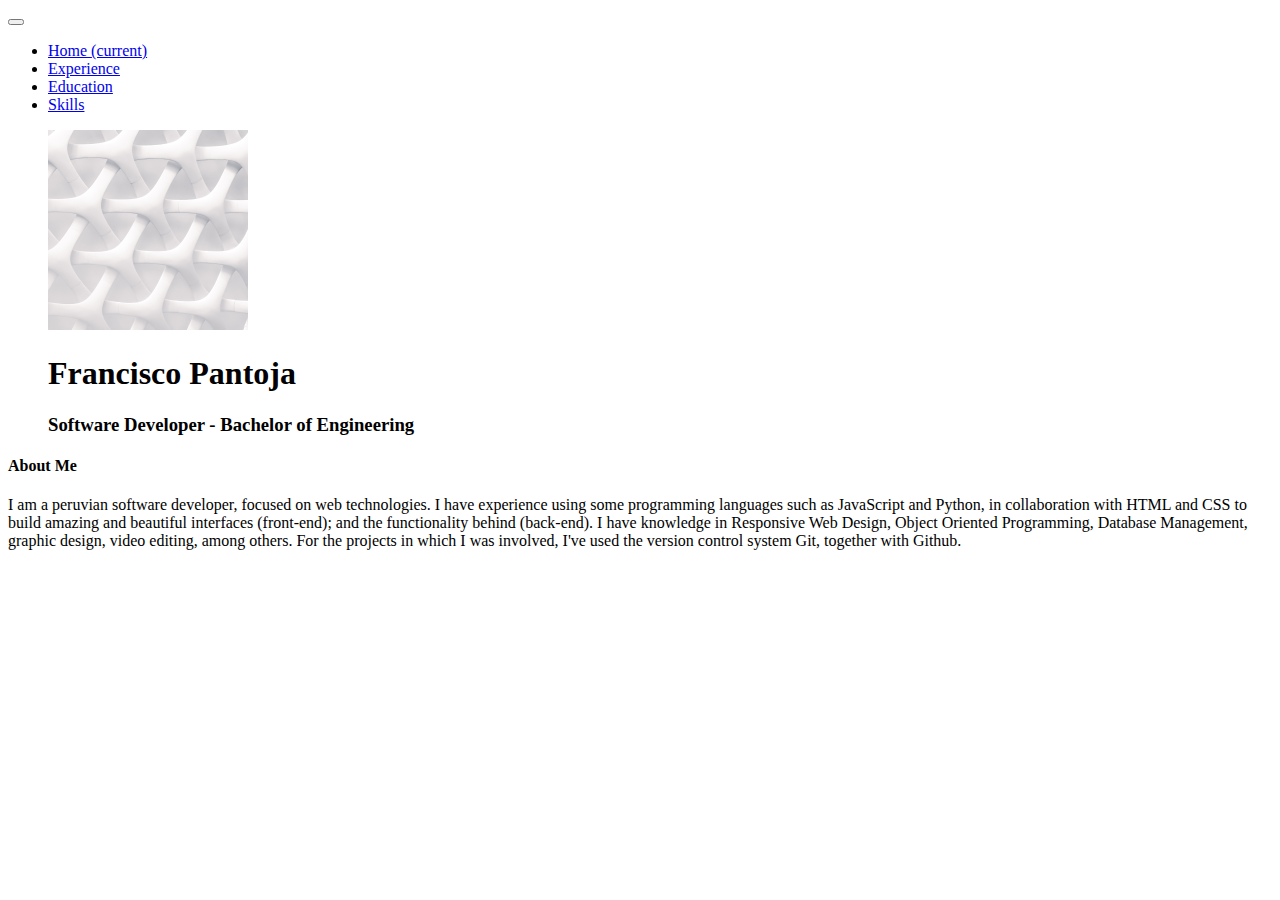
<file: pset8/homepage/index.html>
<!DOCTYPE html>

<html lang="en">
  <head>
    <link
      rel="stylesheet"
      href="https://cdn.jsdelivr.net/npm/bootstrap@4.5.3/dist/css/bootstrap.min.css"
      integrity="sha384-TX8t27EcRE3e/ihU7zmQxVncDAy5uIKz4rEkgIXeMed4M0jlfIDPvg6uqKI2xXr2"
      crossorigin="anonymous"
    />
    <script
      src="https://cdn.jsdelivr.net/npm/bootstrap@4.5.3/dist/js/bootstrap.bundle.min.js"
      integrity="sha384-ho+j7jyWK8fNQe+A12Hb8AhRq26LrZ/JpcUGGOn+Y7RsweNrtN/tE3MoK7ZeZDyx"
      crossorigin="anonymous"
    ></script>
    <link href="styles.css" rel="stylesheet" />
    <title>My Webpage</title>
  </head>
  <body>
    <header>
      <nav class="navbar navbar-expand-lg navbar-light bg-light">
        <div class="container mx-auto">
          <button
            class="navbar-toggler"
            type="button"
            data-toggle="collapse"
            data-target="#navbarSupportedContent"
            aria-controls="navbarSupportedContent"
            aria-expanded="false"
            aria-label="Toggle navigation"
          >
            <span class="navbar-toggler-icon"></span>
          </button>

          <div class="collapse navbar-collapse" id="navbarSupportedContent">
            <ul class="navbar-nav mx-auto">
              <li class="nav-item active">
                <a class="nav-link" href="./"
                  >Home <span class="sr-only">(current)</span></a
                >
              </li>
              <li class="nav-item">
                <a class="nav-link" href="./experience.html">Experience</a>
              </li>
              <li class="nav-item">
                <a class="nav-link" href="./education.html">Education</a>
              </li>

              <li class="nav-item">
                <a class="nav-link" href="./skills.html">Skills</a>
              </li>
            </ul>
          </div>
        </div>
      </nav>
    </header>
    <main>
      <figure>
        <img
          src="img/profilePicture.jpg"
          class="mx-auto d-block my-3 profilePicture"
        />
        <figcaption class="text-center">
          <h1 class="mb-1">Francisco Pantoja</h1>
          <h3 class="text-center text-muted font-weight-normal">
            Software Developer - Bachelor of Engineering
          </h3>
        </figcaption>
      </figure>
      <section class="container mx-auto my-3">
        <h4>About Me</h4>
        <p>
          I am a peruvian software developer, focused on web technologies. I
          have experience using some programming languages such as JavaScript
          and Python, in collaboration with HTML and CSS to build amazing and
          beautiful interfaces (front-end); and the functionality behind
          (back-end). I have knowledge in Responsive Web Design, Object Oriented
          Programming, Database Management, graphic design, video editing, among
          others. For the projects in which I was involved, I've used the
          version control system Git, together with Github.
        </p>
      </section>
    </main>
  </body>
</html>
</file>
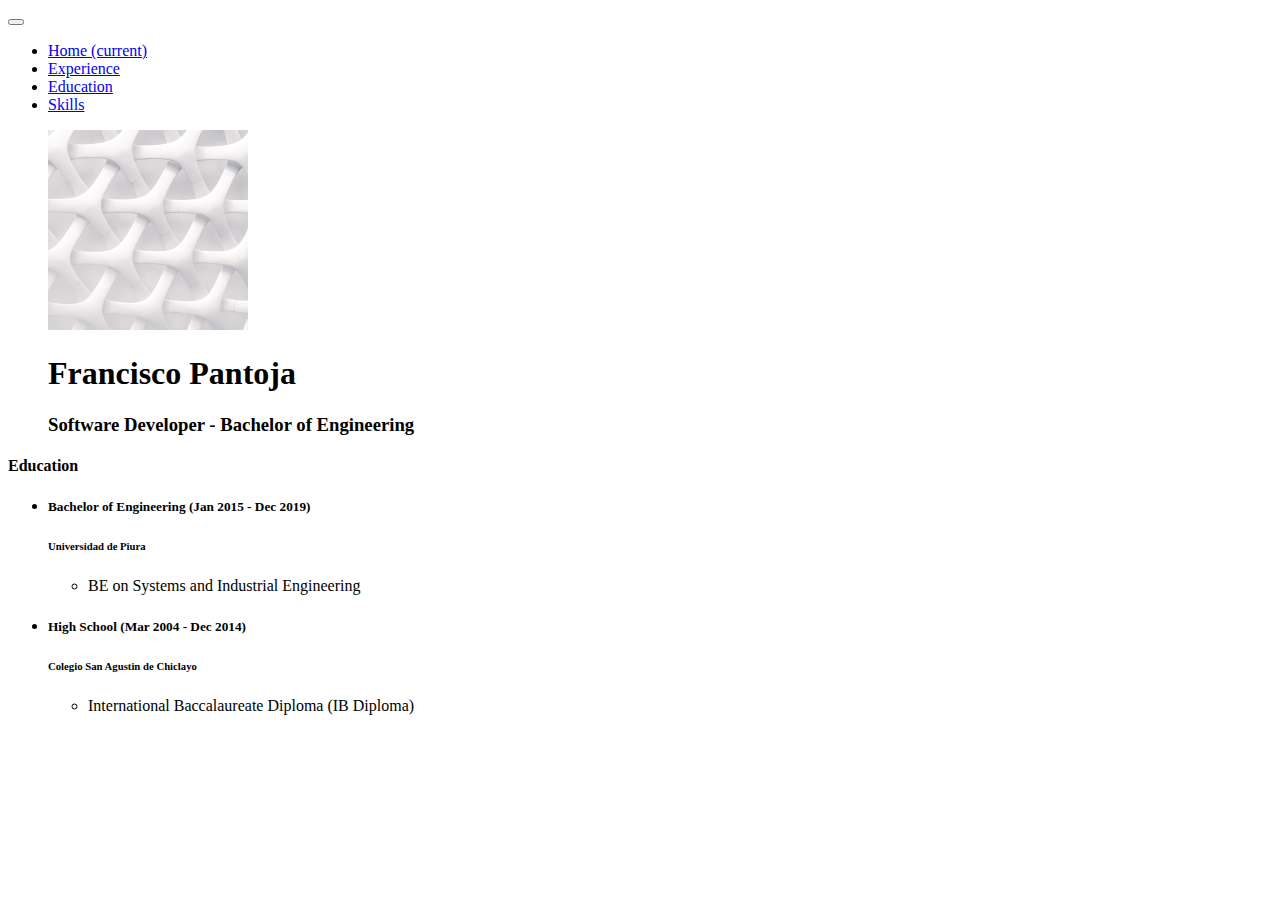
<file: pset8/homepage/education.html>
<!DOCTYPE html>

<html lang="en">
  <head>
    <link
      rel="stylesheet"
      href="https://cdn.jsdelivr.net/npm/bootstrap@4.5.3/dist/css/bootstrap.min.css"
      integrity="sha384-TX8t27EcRE3e/ihU7zmQxVncDAy5uIKz4rEkgIXeMed4M0jlfIDPvg6uqKI2xXr2"
      crossorigin="anonymous"
    />
    <script
      src="https://cdn.jsdelivr.net/npm/bootstrap@4.5.3/dist/js/bootstrap.bundle.min.js"
      integrity="sha384-ho+j7jyWK8fNQe+A12Hb8AhRq26LrZ/JpcUGGOn+Y7RsweNrtN/tE3MoK7ZeZDyx"
      crossorigin="anonymous"
    ></script>
    <link href="styles.css" rel="stylesheet" />
    <title>My Webpage</title>
  </head>
  <body>
    <header>
      <nav class="navbar navbar-expand-lg navbar-light bg-light">
        <div class="container mx-auto">
          <button
            class="navbar-toggler"
            type="button"
            data-toggle="collapse"
            data-target="#navbarSupportedContent"
            aria-controls="navbarSupportedContent"
            aria-expanded="false"
            aria-label="Toggle navigation"
          >
            <span class="navbar-toggler-icon"></span>
          </button>

          <div class="collapse navbar-collapse" id="navbarSupportedContent">
            <ul class="navbar-nav mx-auto">
              <li class="nav-item">
                <a class="nav-link" href="./"
                  >Home <span class="sr-only">(current)</span></a
                >
              </li>
              <li class="nav-item">
                <a class="nav-link" href="./experience.html">Experience</a>
              </li>
              <li class="nav-item active">
                <a class="nav-link" href="./education.html">Education</a>
              </li>
              <li class="nav-item">
                <a class="nav-link" href="./skills.html">Skills</a>
              </li>
            </ul>
          </div>
        </div>
      </nav>
    </header>
    <main>
      <figure>
        <img
          src="img/profilePicture.jpg"
          class="mx-auto d-block my-3 profilePicture"
        />
        <figcaption class="text-center">
          <h1 class="mb-1">Francisco Pantoja</h1>
          <h3 class="text-center text-muted font-weight-normal">
            Software Developer - Bachelor of Engineering
          </h3>
        </figcaption>
      </figure>
      <section class="container mx-auto my-3">
        <h4 class="">Education</h4>
        <ul>
          <li class="list-unstyled mb-3">
            <h5 class="mb-1">Bachelor of Engineering (Jan 2015 - Dec 2019)</h5>
            <h6 class="text-muted">Universidad de Piura</h6>
            <ul>
              <li>BE on Systems and Industrial Engineering</li>
            </ul>
          </li>
          <li class="list-unstyled">
            <h5>High School (Mar 2004 - Dec 2014)</h5>
            <h6 class="text-muted">Colegio San Agustin de Chiclayo</h6>
            <ul>
              <li>International Baccalaureate Diploma (IB Diploma)</li>
            </ul>
          </li>
        </ul>
      </section>
    </main>
  </body>
</html>
</file>
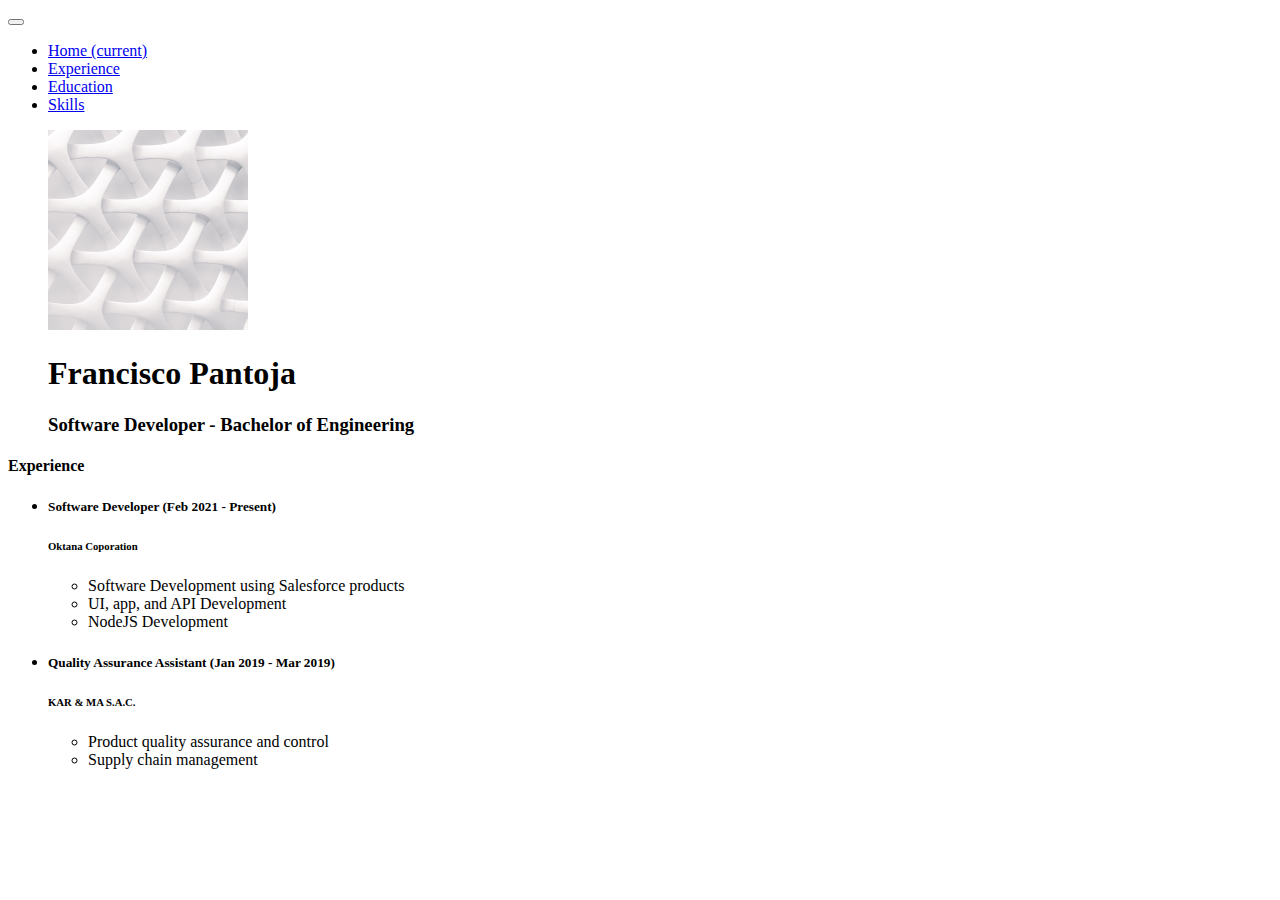
<file: pset8/homepage/experience.html>
<!DOCTYPE html>

<html lang="en">
  <head>
    <link
      rel="stylesheet"
      href="https://cdn.jsdelivr.net/npm/bootstrap@4.5.3/dist/css/bootstrap.min.css"
      integrity="sha384-TX8t27EcRE3e/ihU7zmQxVncDAy5uIKz4rEkgIXeMed4M0jlfIDPvg6uqKI2xXr2"
      crossorigin="anonymous"
    />
    <script
      src="https://cdn.jsdelivr.net/npm/bootstrap@4.5.3/dist/js/bootstrap.bundle.min.js"
      integrity="sha384-ho+j7jyWK8fNQe+A12Hb8AhRq26LrZ/JpcUGGOn+Y7RsweNrtN/tE3MoK7ZeZDyx"
      crossorigin="anonymous"
    ></script>
    <link href="styles.css" rel="stylesheet" />
    <title>My Webpage</title>
  </head>
  <body>
    <header>
      <nav class="navbar navbar-expand-lg navbar-light bg-light">
        <div class="container mx-auto">
          <button
            class="navbar-toggler"
            type="button"
            data-toggle="collapse"
            data-target="#navbarSupportedContent"
            aria-controls="navbarSupportedContent"
            aria-expanded="false"
            aria-label="Toggle navigation"
          >
            <span class="navbar-toggler-icon"></span>
          </button>

          <div class="collapse navbar-collapse" id="navbarSupportedContent">
            <ul class="navbar-nav mx-auto">
              <li class="nav-item">
                <a class="nav-link" href="./"
                  >Home <span class="sr-only">(current)</span></a
                >
              </li>
              <li class="nav-item">
                <a class="nav-link active" href="./experience.html"
                  >Experience</a
                >
              </li>
              <li class="nav-item">
                <a class="nav-link" href="./education.html">Education</a>
              </li>

              <li class="nav-item">
                <a class="nav-link" href="./skills.html">Skills</a>
              </li>
            </ul>
          </div>
        </div>
      </nav>
    </header>
    <main>
      <figure>
        <img
          src="img/profilePicture.jpg"
          class="mx-auto d-block my-3 profilePicture"
        />
        <figcaption class="text-center">
          <h1 class="mb-1">Francisco Pantoja</h1>
          <h3 class="text-center text-muted font-weight-normal">
            Software Developer - Bachelor of Engineering
          </h3>
        </figcaption>
      </figure>
      <section class="container mx-auto my-3">
        <h4>Experience</h4>
        <ul>
          <li class="list-unstyled mb-3">
            <h5 class="mb-1">Software Developer (Feb 2021 - Present)</h5>
            <h6 class="text-muted">Oktana Coporation</h6>
            <ul>
              <li>Software Development using Salesforce products</li>
              <li>UI, app, and API Development</li>
              <li>NodeJS Development</li>
            </ul>
          </li>
          <li class="list-unstyled">
            <h5>Quality Assurance Assistant (Jan 2019 - Mar 2019)</h5>
            <h6 class="text-muted">KAR & MA S.A.C.</h6>
            <ul>
              <li>Product quality assurance and control</li>
              <li>Supply chain management</li>
            </ul>
          </li>
        </ul>
      </section>
    </main>
  </body>
</html>
</file>
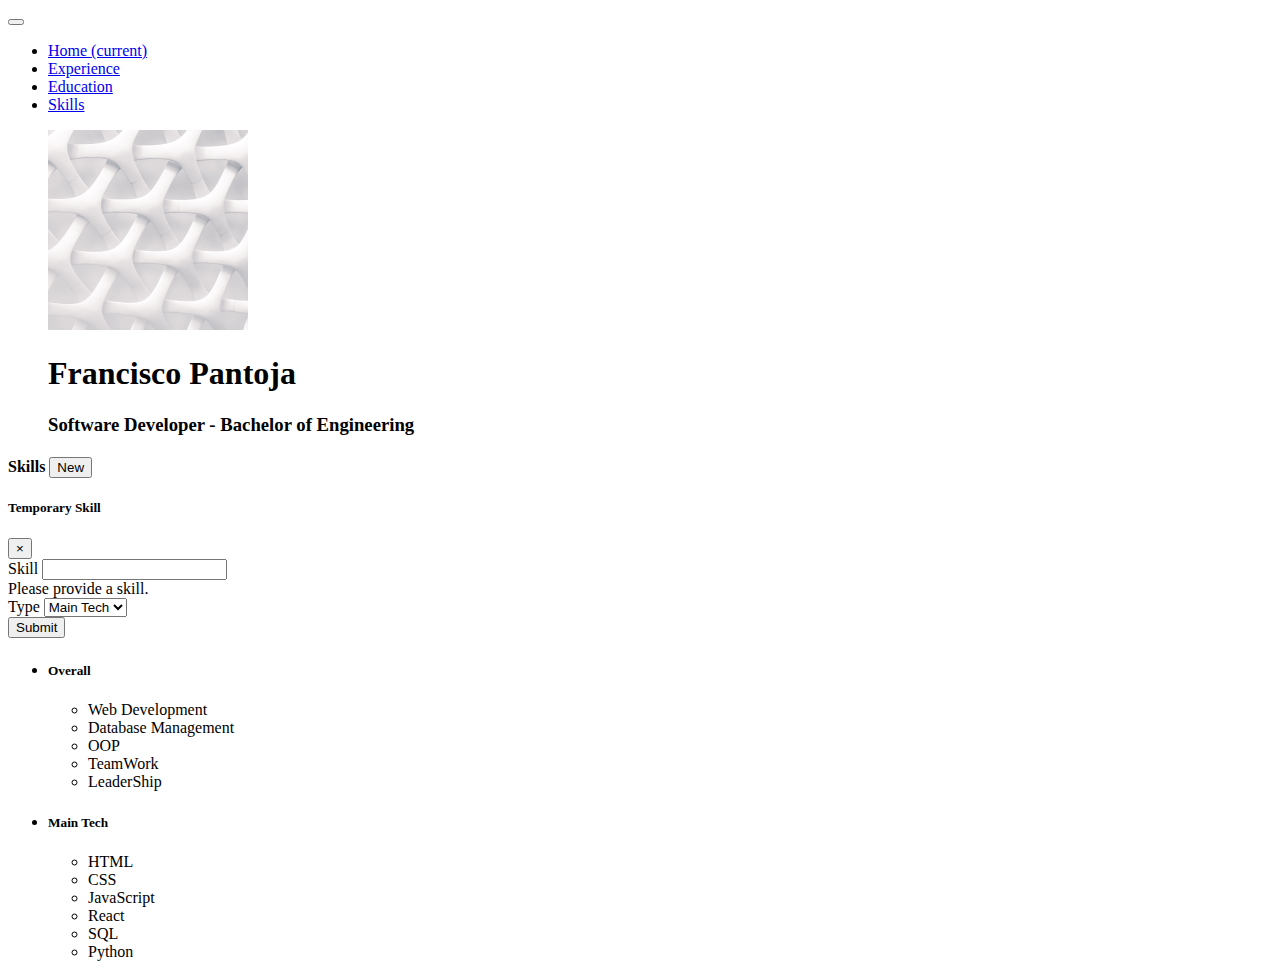
<file: pset8/homepage/skills.html>
<!DOCTYPE html>

<html lang="en">
  <head>
    <link
      rel="stylesheet"
      href="https://cdn.jsdelivr.net/npm/bootstrap@4.5.3/dist/css/bootstrap.min.css"
      integrity="sha384-TX8t27EcRE3e/ihU7zmQxVncDAy5uIKz4rEkgIXeMed4M0jlfIDPvg6uqKI2xXr2"
      crossorigin="anonymous"
    />
    <script
      src="https://cdn.jsdelivr.net/npm/bootstrap@4.5.3/dist/js/bootstrap.bundle.min.js"
      integrity="sha384-ho+j7jyWK8fNQe+A12Hb8AhRq26LrZ/JpcUGGOn+Y7RsweNrtN/tE3MoK7ZeZDyx"
      crossorigin="anonymous"
    ></script>
    <link href="styles.css" rel="stylesheet" />
    <script defer src="./index.js"></script>
    <title>My Webpage</title>
  </head>
  <body>
    <header>
      <nav class="navbar navbar-expand-lg navbar-light bg-light">
        <div class="container mx-auto">
          <button
            class="navbar-toggler"
            type="button"
            data-toggle="collapse"
            data-target="#navbarSupportedContent"
            aria-controls="navbarSupportedContent"
            aria-expanded="false"
            aria-label="Toggle navigation"
          >
            <span class="navbar-toggler-icon"></span>
          </button>

          <div class="collapse navbar-collapse" id="navbarSupportedContent">
            <ul class="navbar-nav mx-auto">
              <li class="nav-item">
                <a class="nav-link" href="./"
                  >Home <span class="sr-only">(current)</span></a
                >
              </li>
              <li class="nav-item">
                <a class="nav-link" href="./experience.html">Experience</a>
              </li>
              <li class="nav-item">
                <a class="nav-link" href="./education.html">Education</a>
              </li>
              <li class="nav-item active">
                <a class="nav-link" href="./skills.html">Skills</a>
              </li>
            </ul>
          </div>
        </div>
      </nav>
    </header>
    <main>
      <figure>
        <img
          src="img/profilePicture.jpg"
          class="mx-auto d-block my-3 profilePicture"
        />
        <figcaption class="text-center">
          <h1 class="mb-1">Francisco Pantoja</h1>
          <h3 class="text-center text-muted font-weight-normal">
            Software Developer - Bachelor of Engineering
          </h3>
        </figcaption>
      </figure>
      <section class="container mx-auto my-3">
        <h4 class="mb-3">
          <span class="mr-3"> Skills</span>
          <button
            type="button"
            class="btn btn-light"
            data-toggle="modal"
            data-target="#exampleModal"
          >
            New
          </button>
        </h4>
        <!-- modal -->
        <div
          class="modal fade"
          id="exampleModal"
          tabindex="-1"
          aria-labelledby="exampleModalLabel"
          aria-hidden="true"
        >
          <div class="modal-dialog">
            <div class="modal-content">
              <div class="modal-header">
                <h5 class="modal-title" id="exampleModalLabel">
                  Temporary Skill
                </h5>
                <button
                  id="closeButtonSkillForm"
                  type="button"
                  class="close"
                  data-dismiss="modal"
                  aria-label="Close"
                >
                  <span aria-hidden="true">&times;</span>
                </button>
              </div>
              <div class="modal-body">
                <form id="skillForm">
                  <div class="form-group">
                    <label for="skillName">Skill</label>
                    <input
                      type="text"
                      class="form-control"
                      id="skillNameInput"
                      aria-describedby="emailHelp"
                    />
                    <div
                      id="validationServer03Feedback"
                      class="invalid-feedback"
                    >
                      Please provide a skill.
                    </div>
                  </div>
                  <div class="form-group">
                    <label for="skillTypeControlSelect">Type</label>
                    <select class="form-control" id="skillTypeControlSelect">
                      <option>Main Tech</option>
                      <option>Overall</option>
                    </select>
                  </div>

                  <button type="submit" class="btn btn-primary">Submit</button>
                </form>
              </div>
            </div>
          </div>
        </div>
        <!-- modal -->
        <ul class="row">
          <li class="list-unstyled mb-3 col-sm-6">
            <h5 class="mb-1">Overall</h5>
            <ul id="overallSkillsUl">
              <li>Web Development</li>
              <li>Database Management</li>
              <li>OOP</li>
              <li>TeamWork</li>
              <li>LeaderShip</li>
            </ul>
          </li>
          <li class="list-unstyled col-sm-6">
            <h5>Main Tech</h5>
            <ul id="mainTechSkillsUl">
              <li>HTML</li>
              <li>CSS</li>
              <li>JavaScript</li>
              <li>React</li>
              <li>SQL</li>
              <li>Python</li>
            </ul>
          </li>
        </ul>
      </section>
    </main>
  </body>
</html>
</file>
<file: pset8/homepage/styles.css>
img {
  max-width: 100%;
}
.custom-d-flex {
  display: flex;
}
.custom-container {
  max-width: 300px;
}
.custom-mx-auto {
  margin-left: auto;
  margin-right: auto;
}

.list-style-none {
  list-style: none;
}
.custom-py-1 {
  padding-top: 0.5rem;
  padding-bottom: 0.5rem;
}
.profilePicture {
  width: 200px;
}
</file>
